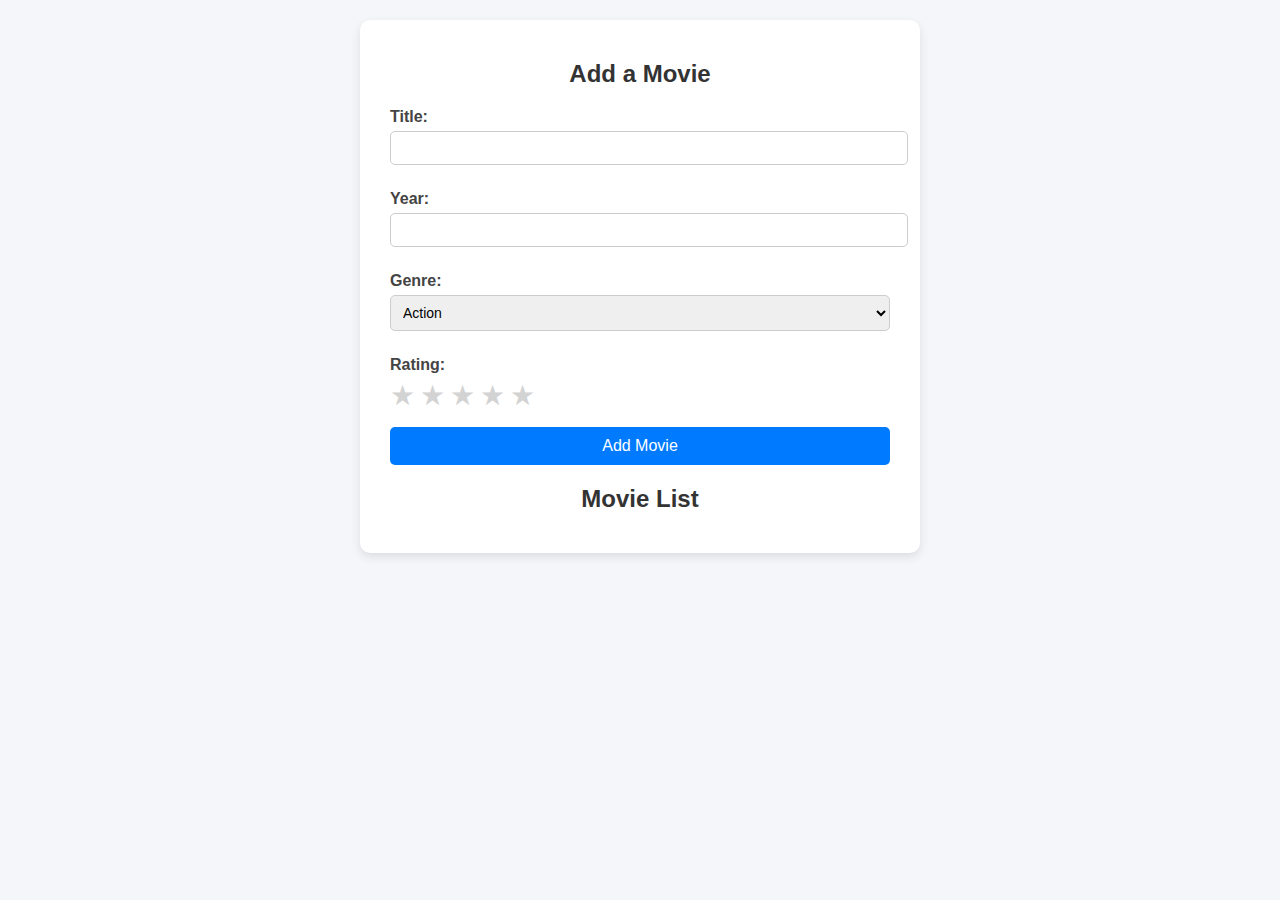
<file: public/q4/Q41stGraded.html>
<!DOCTYPE html>
<html>
<head>
  <title>Favorite Movies</title>
  <style>
    body {
      font-family: Arial, sans-serif;
      background: #f4f6f9;
      margin: 0;
      padding: 20px;
    }

    .container {
      max-width: 500px;
      margin: auto;
      background: #fff;
      padding: 20px 30px;
      border-radius: 10px;
      box-shadow: 0 4px 10px rgba(0,0,0,0.1);
    }

    h2 {
      text-align: center;
      color: #333;
    }

    label {
      display: block;
      margin: 10px 0 5px;
      font-weight: bold;
      color: #444;
    }

    input[type="text"],
    input[type="number"],
    select {
      width: 100%;
      padding: 8px;
      margin-bottom: 15px;
      border: 1px solid #ccc;
      border-radius: 5px;
      font-size: 14px;
    }

    .stars {
      display: flex;
      gap: 5px;
      margin-bottom: 15px;
    }

    .star {
      font-size: 28px;
      color: lightgray;
      cursor: pointer;
      transition: color 0.2s;
    }

    .star:hover,
    .star.selected {
      color: gold;
    }

    button {
      width: 100%;
      padding: 10px;
      background: #007bff;
      border: none;
      border-radius: 5px;
      color: white;
      font-size: 16px;
      cursor: pointer;
      transition: background 0.3s;
    }

    button:hover {
      background: #0056b3;
    }

    ul {
      list-style: none;
      padding: 0;
    }

    li {
      background: #f9f9f9;
      margin: 8px 0;
      padding: 10px;
      border-radius: 5px;
      border: 1px solid #ddd;
    }

    .rating-display {
      color: gold;
      font-size: 20px;
      margin-left: 5px;
    }
  </style>
</head>
<body>
  <div class="container">
    <h2>Add a Movie</h2>
    
    <label for="title">Title:</label>
    <input type="text" id="title">
    
    <label for="year">Year:</label>
    <input type="number" id="year">
    
    <label for="genre">Genre:</label>
    <select id="genre">
      <option value="Action">Action</option>
      <option value="Comedy">Comedy</option>
      <option value="Drama">Drama</option>
      <option value="Sci-Fi">Sci-Fi</option>
    </select>
    
    <label>Rating:</label>
    <div class="stars" id="ratingStars">
      <span class="star" data-value="1">&#9733;</span>
      <span class="star" data-value="2">&#9733;</span>
      <span class="star" data-value="3">&#9733;</span>
      <span class="star" data-value="4">&#9733;</span>
      <span class="star" data-value="5">&#9733;</span>
    </div>
    
    <button onclick="addMovie()">Add Movie</button>
    
    <h2>Movie List</h2>
    <ul id="movieList"></ul>
  </div>
  
  <script>
    let selectedRating = 0;

    // Handle star clicks
    document.querySelectorAll(".star").forEach(star => {
      star.addEventListener("click", function() {
        selectedRating = this.getAttribute("data-value");
        updateStars(selectedRating);
      });
    });

    function updateStars(rating) {
      document.querySelectorAll(".star").forEach(star => {
        star.classList.remove("selected");
        if (star.getAttribute("data-value") <= rating) {
          star.classList.add("selected");
        }
      });
    }

    window.onload = displayMovies;
  </script>
</body>
</html>
</file>
